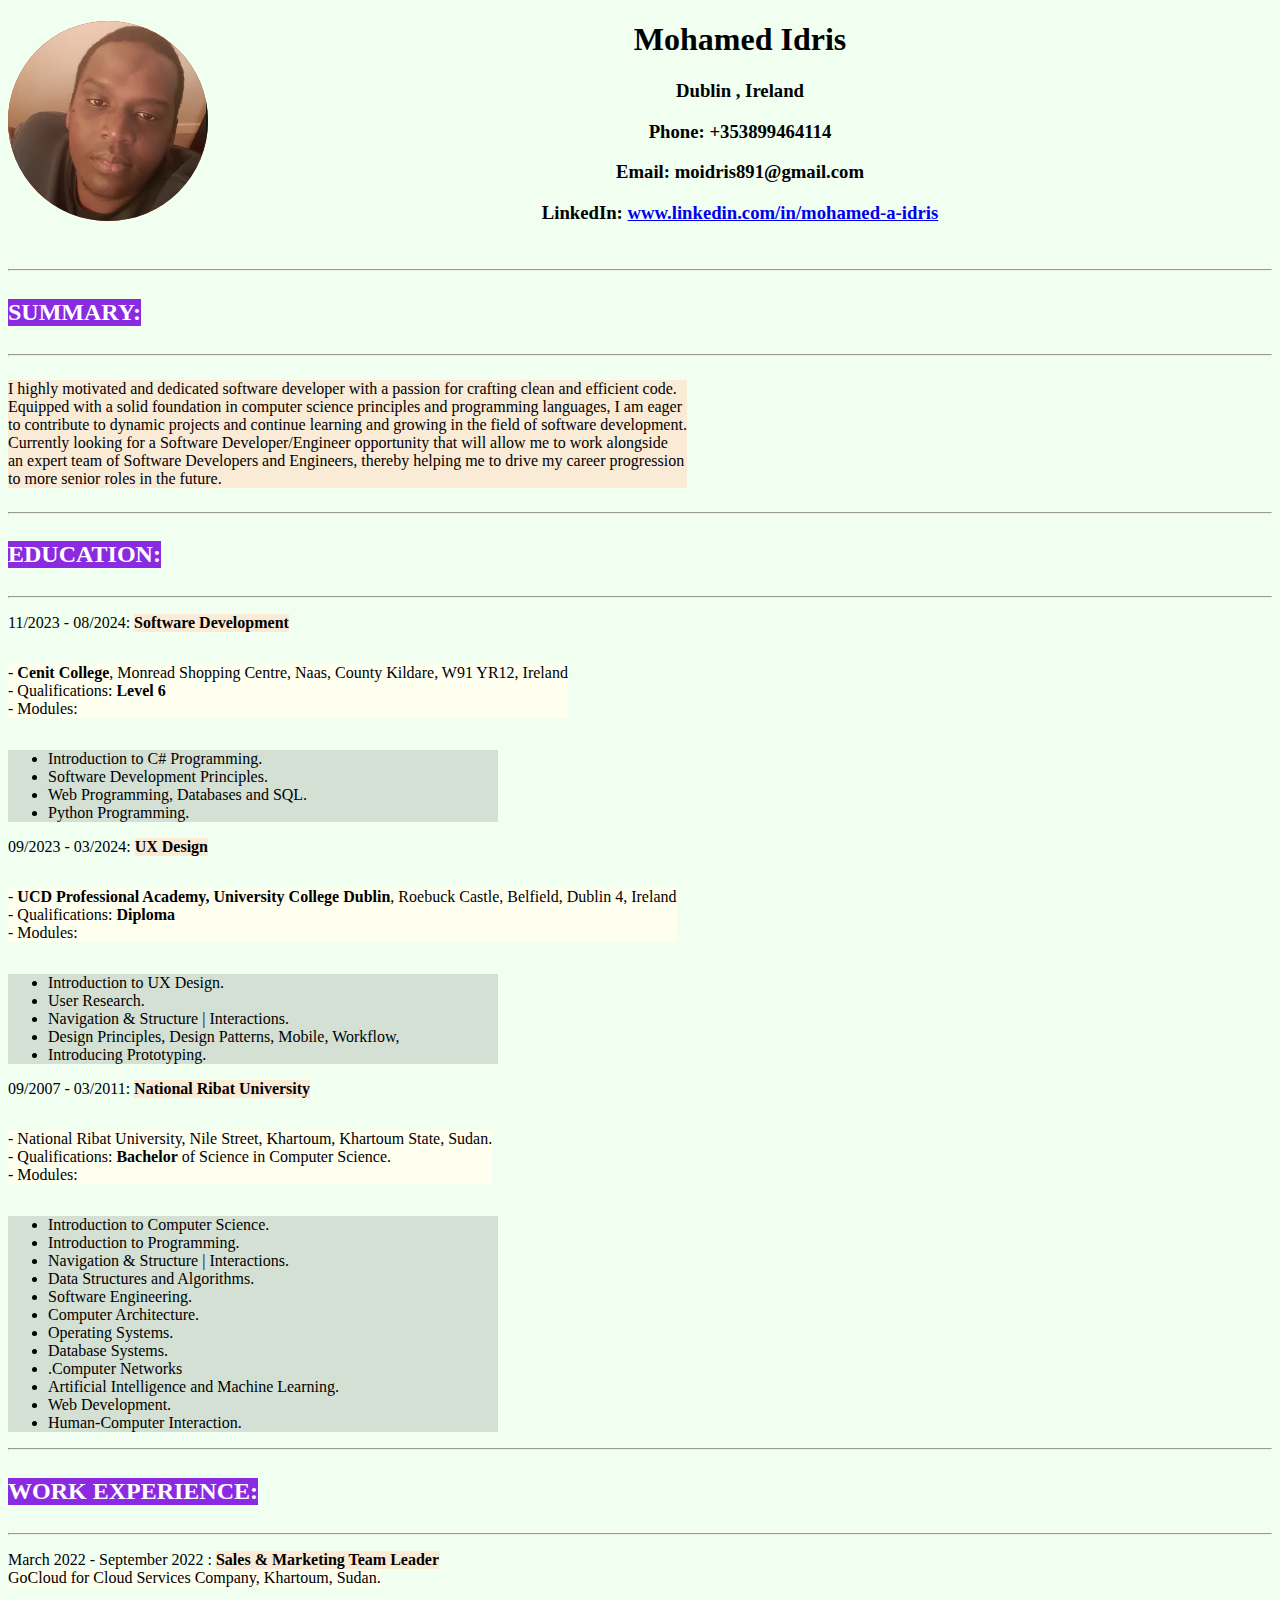
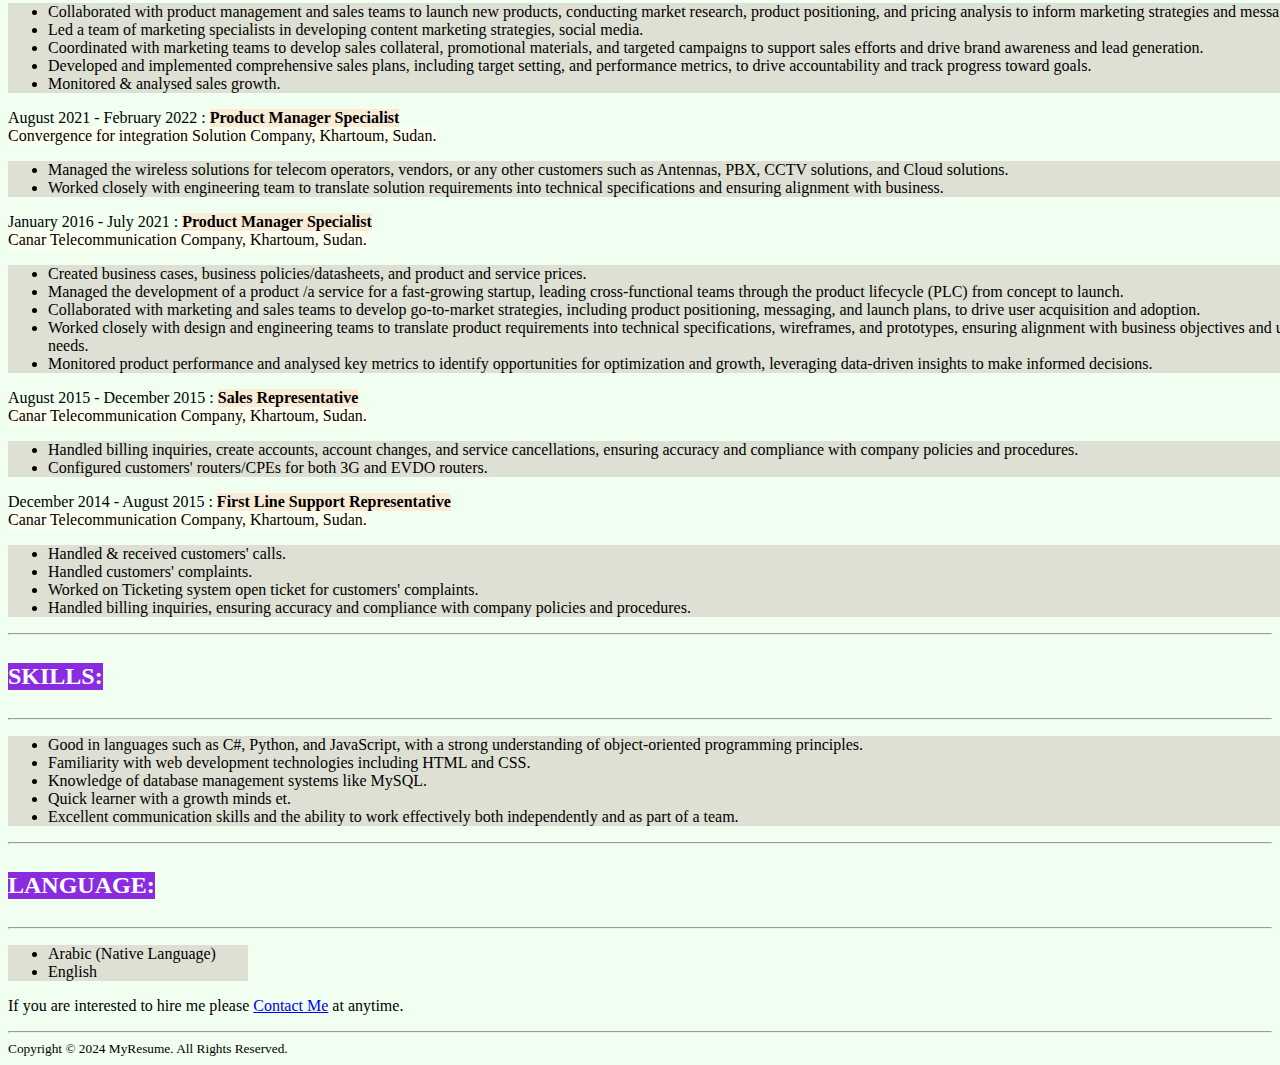
<file: index.html>
<!DOCTYPE html>
<html lang="en">
<head>
    <meta charset="UTF-8">
    <title>My Resume</title>
    <!-- <style>
        .h22 {
            display: block;
        }
    </style> -->
</head>
<body>
    <link rel="stylesheet" href="./styles.css">
    
   <div class="head">
    <img id="Myphoto" src="./me.png" alt="Resume Photo" height=200 width=200 style="float: left;">
   </div>
    <h1 style="text-align: center;">Mohamed Idris</h1>
    <h3 style="text-align: center;">Dublin , Ireland</h3>
    <h3 style="text-align: center;">Phone: +353899464114</h3>
    <h3 style="text-align: center;">Email: moidris891@gmail.com</h3>
    <h3 style="text-align: center;">LinkedIn: 
    <a href="http://www.linkedin.com/in/mohamed-idris-43163b164" style="text-align: center;">
     www.linkedin.com/in/mohamed-a-idris
    </a></h3><br />

   
    
    
    <hr /><h2>Summary:</h2><hr />
    <p class="summary">I highly motivated and dedicated software developer with a passion for crafting clean and efficient code. <br />Equipped with a solid foundation in computer science principles and programming languages, I am eager<br /> to contribute to dynamic projects and continue learning and growing in the field of software development.<br />
     Currently looking for a Software Developer/Engineer opportunity that will allow me to work alongside<br /> an expert team of Software Developers and Engineers, thereby helping me to drive my career progression<br /> to more senior roles in the future.
    </p>
    

    <hr /><h2>Education:</h2>  
    <hr />    
    <p>11/2023 - 08/2024: <strong class="education">Software Development</strong> <br /></p>
        
       <p class="para-edu"> - <strong>Cenit College</strong>, Monread Shopping Centre, Naas, County Kildare, W91 YR12, Ireland<br />
        - Qualifications: <strong>Level 6</strong><br />
         - Modules:<br />
        <ul class="ul-edu">
                <li>Introduction to C# Programming.
                <li>Software Development Principles.</li> 
                <li>Web Programming, Databases and SQL. </li> 
                <li>Python Programming.</li></li>
        </ul>
    </p>

    
        
    <p>09/2023 - 03/2024: <strong class="education">UX Design</strong><br /> </p>
    <p class="para-edu"> - <strong>UCD Professional Academy, University College Dublin</strong>, Roebuck Castle, Belfield, Dublin 4, Ireland<br />
        - Qualifications: <strong>Diploma</strong><br />
        - Modules:<br />
        <ul class="ul-edu">
            <li>Introduction to UX Design.</li>
            <li>User Research.</li>
            <li> Navigation & Structure | Interactions.</li>
            <li>Design Principles, Design Patterns, Mobile, Workflow,</li>
            <li>Introducing Prototyping.</li>
        </ul>
   
    </p>



    <p>09/2007 - 03/2011: <strong class="education">National Ribat University</strong><br /></p>    
    <p class="para-edu"> - National Ribat University, Nile Street, Khartoum, Khartoum State, Sudan.<br />
        - Qualifications: <strong>Bachelor</strong> of Science in Computer Science.<br />
        - Modules:<br />

      <ul class="ul-edu">
          <li>Introduction to Computer Science.</li>
          <li>Introduction to Programming.</li>
          <li> Navigation & Structure | Interactions.</li>
          <li>Data Structures and Algorithms.</li>
          <li>Software Engineering.</li>
          <li> Computer Architecture.</li>
          <li>Operating Systems.</li>
          <li>Database Systems.</li>
          <li>.Computer Networks</li>
          <li>Artificial Intelligence and Machine Learning.</li>
          <li>Web Development.</li>
          <li>Human-Computer Interaction.</li>
      </ul>
 
    </p>


  
      
    <hr /><h2>Work Experience:</h2>
    <hr /> 
<p>March 2022 - September 2022 : <strong class="experience">Sales & Marketing Team Leader</strong> <br />
  <span>GoCloud for Cloud Services Company, Khartoum, Sudan.</span><br /> </p>
     <ul class="ul-work">
         <li>Collaborated with product management and sales teams to launch new products, conducting market research, product positioning, and pricing analysis to inform marketing strategies and messaging.</li>
         <li>Led a team of marketing specialists in developing content marketing strategies, social media.</li> 
         <li>Coordinated with marketing teams to develop sales collateral, promotional materials, and targeted campaigns to support sales efforts and drive brand awareness and lead generation. </li> 
         <li>Developed and implemented comprehensive sales plans, including target setting, and performance metrics, to drive accountability and track progress toward goals.</li>
         <li>Monitored & analysed sales growth.</li>
     </ul>
 </p>
 
 
 <p>
      August 2021 - February 2022 : <strong class="experience"> Product Manager Specialist</strong><br />
      <span>Convergence for integration Solution Company, Khartoum, Sudan.</span><br /></p>
    <ul class="ul-work"> 
     <li>Managed the wireless solutions for telecom operators, vendors, or any other customers such as Antennas, PBX, CCTV solutions, and Cloud solutions.</li>
     <li>Worked closely with engineering team to translate solution requirements into technical specifications and ensuring alignment with business.</li>
    </ul>
 
 </p>
 
 
 <p>
        January 2016 - July 2021 : <strong class=experience>Product Manager Specialist</strong><br />
        <span>Canar Telecommunication Company, Khartoum, Sudan.</span><br /></p>
     <ul class="ul-work">
         <li>Created business cases, business policies/datasheets, and product and service prices.</li>
         <li>Managed the development of a product /a service for a fast-growing startup, leading cross-functional teams through the product lifecycle (PLC) from concept to launch.</li>
         <li>Collaborated with marketing and sales teams to develop go-to-market strategies, including product positioning, messaging, and launch plans, to drive user acquisition and adoption.</li>
         <li>Worked closely with design and engineering teams to translate product requirements into technical specifications, wireframes, and prototypes, ensuring alignment with business objectives and user needs.</li>
         <li>Monitored product performance and analysed key metrics to identify opportunities for optimization and growth, leveraging data-driven insights to make informed decisions.</li>
     </ul>
 </p>
 
 <p>
        August 2015 - December 2015 : <strong class=experience>Sales Representative</strong> <br />
     <span>Canar Telecommunication Company, Khartoum, Sudan.</span><br /></p>
 
     <ul class="ul-work">
         <li>Handled billing inquiries, create accounts, account changes, and service cancellations, ensuring accuracy and compliance with company policies and procedures.</li>
         <li>Configured customers' routers/CPEs for both 3G and EVDO routers.</li>
     </ul>
         
 </p>
 
 <p>
        December 2014 - August 2015 : <strong class=experience>First Line Support Representative</strong><br />
     <span>Canar Telecommunication Company, Khartoum, Sudan.</span><br /></p>
     <ul class="ul-work">
         <li>Handled & received customers' calls.</li>
         <li>Handled customers' complaints.</li>
         <li>Worked on Ticketing system open ticket for customers' complaints.</li>
         <li>Handled billing inquiries, ensuring accuracy and compliance with company policies and procedures.</li>
     </ul>
 </p>



 <hr /><h2>Skills:</h2>
    <hr /> 
    <ul class="ul-skills">
        <li>Good in languages such as C#, Python, and JavaScript, with a strong understanding of object-oriented programming principles.</li>
        <li>Familiarity with web development technologies including HTML and CSS.</li>
        <li>Knowledge of database management systems like MySQL.</li>
        <li>Quick learner with a growth minds et.</li>
        <li>Excellent communication skills and the ability to work effectively both independently and as part of a team.</li>
    </ul> 

    <hr /><h2>Language:</h2>
    <hr />
    <ul class="ul-lang">
        <li>Arabic (Native Language)</li>
        <li>English</li>
    </ul> 



    <p>If you are interested to hire me please <a href="./ContactInfo.html">Contact Me</a> at anytime.</p>
    
    <!-- <h3 class="h22"><span>mohamed</span></h3>
    <h3 class="h22"><span>idris</span></h3> -->
    <footer>
       <small>
        <hr />
          Copyright © 2024 MyResume. All Rights Reserved.
        </small>
      </footer>
</body>
</html>
</file>
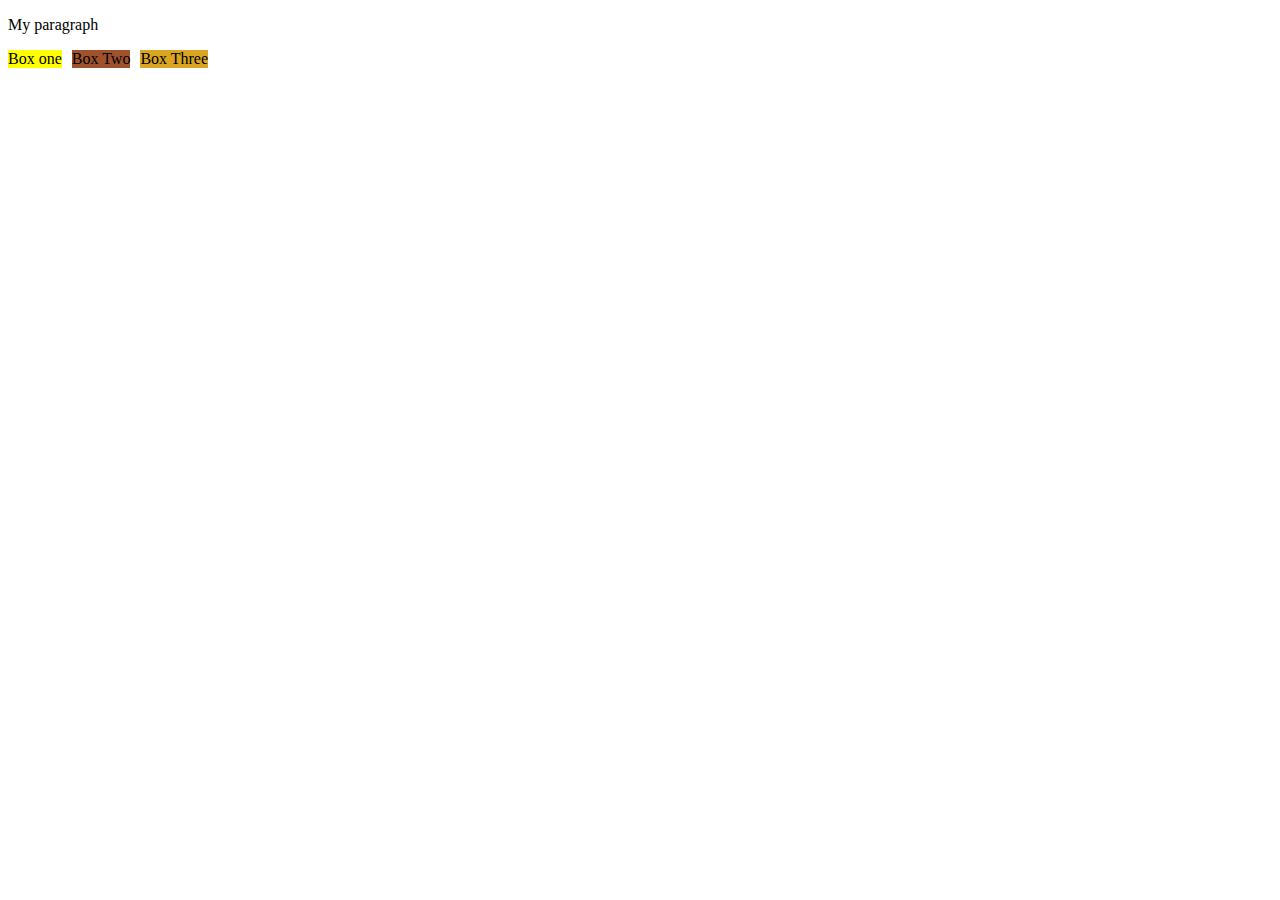
<file: page.html>
<!DOCTYPE html>
<html lang="en">
<head>
    <meta charset="UTF-8">
    <title>Document</title>

    <style>
        /* div {
            background-color: blueviolet;
            width: 80;

        } */

        .container {
           
            display: flex;
            gap: 10px;
        }

        .one {
            
            background-color: yellow;
        }

        .two {
            
            background-color: sienna;
        }

        .three {
            
            background-color: goldenrod;
        }
    </style>
</head>
<body>
    <div>
        <p>My paragraph</p>
    </div>

    <div class="container">
        <div class="Box one">Box one</div>
        <div class="Box two">Box Two</div>
        <div class="Box three">Box Three</div>
    </div>
</body>
</html>
</file>
<file: styles.css>
body {
    background-color: honeydew;
}

#Myphoto {
    border-radius: 50%;
    background-color: brown;
}

* {
    font-family: Cambria, Cochin, Georgia, Times, 'Times New Roman', serif;
}
 
.head {
    float:left;
}

h2 {
    background-color: blueviolet;
    display: inline-block;
    color:white;
    text-transform:uppercase;
}


.summary, .education, .experience {
    background-color: antiquewhite;
    display: inline-block;
}

.para-edu , .para-exp{
    background-color:ivory;
    display: inline-block;
}

.para-exp {
    margin:0;
    padding: 0;
    border: 0;
}

.ul-edu {
    background-color: rgba(100, 100, 100, 0.2);
    /* display: inline-block; */
    width: 450px;
}

.ul-work {
    background-color: rgba(150, 100, 100, 0.2);
    /* display: inline-block; */
    width: 1280px;
}

.ul-skills {
    background-color: rgba(150, 100, 100, 0.2);
    /* display: inline-block; */
    width: 1280px;
}

.ul-lang{
    background-color: rgba(150, 100, 100, 0.2);
    /* display: inline-block; */
    width: 200px;
}

span {
    background-color:ivory;
    display: inline-block;
}

/* .para-edu-list {
    background-color: aqua;
    display: inline-block;
    
} */
</file>
